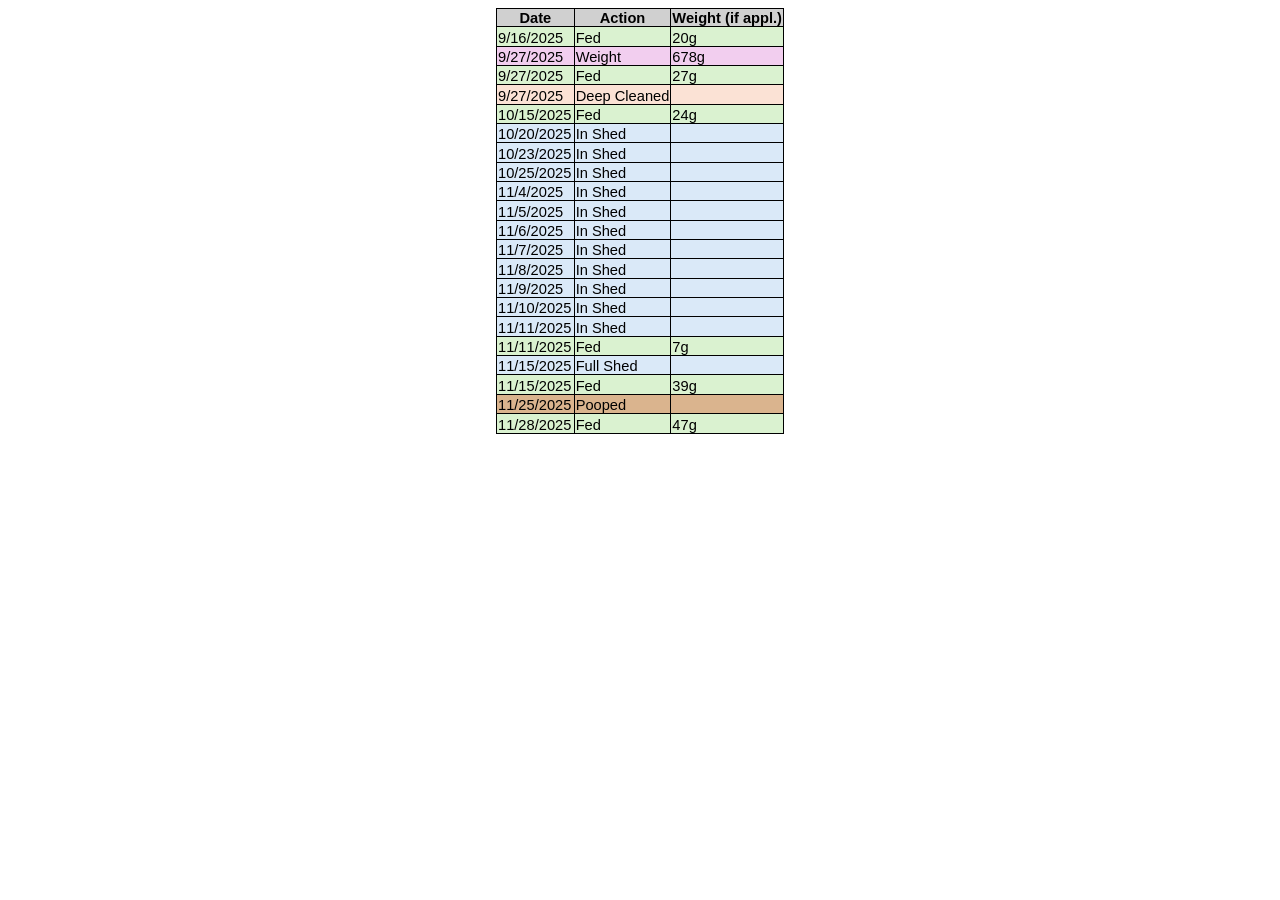
<file: udonnoodleschedog.html>
<html xmlns:o="urn:schemas-microsoft-com:office:office" xmlns:x="urn:schemas-microsoft-com:office:excel" xmlns="http://www.w3.org/TR/REC-html40">

<head>
    <meta http-equiv=Content-Type content="text/html; charset=windows-1252">
    <meta name=ProgId content=Excel.Sheet>
    <meta name=Generator content="Microsoft Excel 15">
    <link rel=File-List href="Book2_files/filelist.xml">
    <style id="Book2_28439_Styles">
        <!--table
        {
            mso-displayed-decimal-separator: "\.";
            mso-displayed-thousand-separator: "\,";
        }

        .xl1528439 {
            padding-top: 1px;
            padding-right: 1px;
            padding-left: 1px;
            mso-ignore: padding;
            color: black;
            font-size: 11.0pt;
            font-weight: 400;
            font-style: normal;
            text-decoration: none;
            font-family: "Aptos Narrow", sans-serif;
            mso-font-charset: 0;
            mso-number-format: General;
            text-align: general;
            vertical-align: bottom;
            mso-background-source: auto;
            mso-pattern: auto;
            white-space: nowrap;
        }

        .xl6328439 {
            padding-top: 1px;
            padding-right: 1px;
            padding-left: 1px;
            mso-ignore: padding;
            color: black;
            font-size: 11.0pt;
            font-weight: 700;
            font-style: normal;
            text-decoration: none;
            font-family: "Aptos Narrow", sans-serif;
            mso-font-charset: 0;
            mso-number-format: General;
            text-align: center;
            vertical-align: middle;
            border-top: 1.0pt solid windowtext;
            border-right: .5pt solid windowtext;
            border-bottom: .5pt solid windowtext;
            border-left: 1.0pt solid windowtext;
            background: #D0D0D0;
            mso-pattern: black none;
            white-space: nowrap;
        }

        .xl6428439 {
            padding-top: 1px;
            padding-right: 1px;
            padding-left: 1px;
            mso-ignore: padding;
            color: black;
            font-size: 11.0pt;
            font-weight: 700;
            font-style: normal;
            text-decoration: none;
            font-family: "Aptos Narrow", sans-serif;
            mso-font-charset: 0;
            mso-number-format: General;
            text-align: center;
            vertical-align: middle;
            border-top: 1.0pt solid windowtext;
            border-right: .5pt solid windowtext;
            border-bottom: .5pt solid windowtext;
            border-left: .5pt solid windowtext;
            background: #D0D0D0;
            mso-pattern: black none;
            white-space: nowrap;
        }

        .xl6528439 {
            padding-top: 1px;
            padding-right: 1px;
            padding-left: 1px;
            mso-ignore: padding;
            color: black;
            font-size: 11.0pt;
            font-weight: 700;
            font-style: normal;
            text-decoration: none;
            font-family: "Aptos Narrow", sans-serif;
            mso-font-charset: 0;
            mso-number-format: General;
            text-align: center;
            vertical-align: middle;
            border-top: 1.0pt solid windowtext;
            border-right: 1.0pt solid windowtext;
            border-bottom: .5pt solid windowtext;
            border-left: .5pt solid windowtext;
            background: #D0D0D0;
            mso-pattern: black none;
            white-space: nowrap;
        }

        .xl6628439 {
            padding-top: 1px;
            padding-right: 1px;
            padding-left: 1px;
            mso-ignore: padding;
            color: black;
            font-size: 11.0pt;
            font-weight: 400;
            font-style: normal;
            text-decoration: none;
            font-family: "Aptos Narrow", sans-serif;
            mso-font-charset: 0;
            mso-number-format: "Short Date";
            text-align: left;
            vertical-align: bottom;
            border-top: .5pt solid windowtext;
            border-right: .5pt solid windowtext;
            border-bottom: .5pt solid windowtext;
            border-left: 1.0pt solid windowtext;
            background: #DAF2D0;
            mso-pattern: black none;
            white-space: nowrap;
        }

        .xl6728439 {
            padding-top: 1px;
            padding-right: 1px;
            padding-left: 1px;
            mso-ignore: padding;
            color: black;
            font-size: 11.0pt;
            font-weight: 400;
            font-style: normal;
            text-decoration: none;
            font-family: "Aptos Narrow", sans-serif;
            mso-font-charset: 0;
            mso-number-format: General;
            text-align: general;
            vertical-align: bottom;
            border: .5pt solid windowtext;
            background: #DAF2D0;
            mso-pattern: black none;
            white-space: nowrap;
        }

        .xl6828439 {
            padding-top: 1px;
            padding-right: 1px;
            padding-left: 1px;
            mso-ignore: padding;
            color: black;
            font-size: 11.0pt;
            font-weight: 400;
            font-style: normal;
            text-decoration: none;
            font-family: "Aptos Narrow", sans-serif;
            mso-font-charset: 0;
            mso-number-format: General;
            text-align: general;
            vertical-align: bottom;
            border-top: .5pt solid windowtext;
            border-right: 1.0pt solid windowtext;
            border-bottom: .5pt solid windowtext;
            border-left: .5pt solid windowtext;
            background: #DAF2D0;
            mso-pattern: black none;
            white-space: nowrap;
        }

        .xl6928439 {
            padding-top: 1px;
            padding-right: 1px;
            padding-left: 1px;
            mso-ignore: padding;
            color: black;
            font-size: 11.0pt;
            font-weight: 400;
            font-style: normal;
            text-decoration: none;
            font-family: "Aptos Narrow", sans-serif;
            mso-font-charset: 0;
            mso-number-format: "Short Date";
            text-align: left;
            vertical-align: bottom;
            border-top: .5pt solid windowtext;
            border-right: .5pt solid windowtext;
            border-bottom: .5pt solid windowtext;
            border-left: 1.0pt solid windowtext;
            background: #F2CEEF;
            mso-pattern: black none;
            white-space: nowrap;
        }

        .xl7028439 {
            padding-top: 1px;
            padding-right: 1px;
            padding-left: 1px;
            mso-ignore: padding;
            color: black;
            font-size: 11.0pt;
            font-weight: 400;
            font-style: normal;
            text-decoration: none;
            font-family: "Aptos Narrow", sans-serif;
            mso-font-charset: 0;
            mso-number-format: General;
            text-align: general;
            vertical-align: bottom;
            border: .5pt solid windowtext;
            background: #F2CEEF;
            mso-pattern: black none;
            white-space: nowrap;
        }

        .xl7128439 {
            padding-top: 1px;
            padding-right: 1px;
            padding-left: 1px;
            mso-ignore: padding;
            color: black;
            font-size: 11.0pt;
            font-weight: 400;
            font-style: normal;
            text-decoration: none;
            font-family: "Aptos Narrow", sans-serif;
            mso-font-charset: 0;
            mso-number-format: General;
            text-align: general;
            vertical-align: bottom;
            border-top: .5pt solid windowtext;
            border-right: 1.0pt solid windowtext;
            border-bottom: .5pt solid windowtext;
            border-left: .5pt solid windowtext;
            background: #F2CEEF;
            mso-pattern: black none;
            white-space: nowrap;
        }

        .xl7228439 {
            padding-top: 1px;
            padding-right: 1px;
            padding-left: 1px;
            mso-ignore: padding;
            color: black;
            font-size: 11.0pt;
            font-weight: 400;
            font-style: normal;
            text-decoration: none;
            font-family: "Aptos Narrow", sans-serif;
            mso-font-charset: 0;
            mso-number-format: "Short Date";
            text-align: left;
            vertical-align: bottom;
            border-top: .5pt solid windowtext;
            border-right: .5pt solid windowtext;
            border-bottom: .5pt solid windowtext;
            border-left: 1.0pt solid windowtext;
            background: #FBE2D5;
            mso-pattern: black none;
            white-space: nowrap;
        }

        .xl7328439 {
            padding-top: 1px;
            padding-right: 1px;
            padding-left: 1px;
            mso-ignore: padding;
            color: black;
            font-size: 11.0pt;
            font-weight: 400;
            font-style: normal;
            text-decoration: none;
            font-family: "Aptos Narrow", sans-serif;
            mso-font-charset: 0;
            mso-number-format: General;
            text-align: general;
            vertical-align: bottom;
            border: .5pt solid windowtext;
            background: #FBE2D5;
            mso-pattern: black none;
            white-space: nowrap;
        }

        .xl7428439 {
            padding-top: 1px;
            padding-right: 1px;
            padding-left: 1px;
            mso-ignore: padding;
            color: black;
            font-size: 11.0pt;
            font-weight: 400;
            font-style: normal;
            text-decoration: none;
            font-family: "Aptos Narrow", sans-serif;
            mso-font-charset: 0;
            mso-number-format: General;
            text-align: general;
            vertical-align: bottom;
            border-top: .5pt solid windowtext;
            border-right: 1.0pt solid windowtext;
            border-bottom: .5pt solid windowtext;
            border-left: .5pt solid windowtext;
            background: #FBE2D5;
            mso-pattern: black none;
            white-space: nowrap;
        }

        .xl7528439 {
            padding-top: 1px;
            padding-right: 1px;
            padding-left: 1px;
            mso-ignore: padding;
            color: black;
            font-size: 11.0pt;
            font-weight: 400;
            font-style: normal;
            text-decoration: none;
            font-family: "Aptos Narrow", sans-serif;
            mso-font-charset: 0;
            mso-number-format: "Short Date";
            text-align: left;
            vertical-align: bottom;
            border-top: .5pt solid windowtext;
            border-right: .5pt solid windowtext;
            border-bottom: .5pt solid windowtext;
            border-left: 1.0pt solid windowtext;
            background: #DAE9F8;
            mso-pattern: black none;
            white-space: nowrap;
        }

        .xl7628439 {
            padding-top: 1px;
            padding-right: 1px;
            padding-left: 1px;
            mso-ignore: padding;
            color: black;
            font-size: 11.0pt;
            font-weight: 400;
            font-style: normal;
            text-decoration: none;
            font-family: "Aptos Narrow", sans-serif;
            mso-font-charset: 0;
            mso-number-format: General;
            text-align: general;
            vertical-align: bottom;
            border: .5pt solid windowtext;
            background: #DAE9F8;
            mso-pattern: black none;
            white-space: nowrap;
        }

        .xl7728439 {
            padding-top: 1px;
            padding-right: 1px;
            padding-left: 1px;
            mso-ignore: padding;
            color: black;
            font-size: 11.0pt;
            font-weight: 400;
            font-style: normal;
            text-decoration: none;
            font-family: "Aptos Narrow", sans-serif;
            mso-font-charset: 0;
            mso-number-format: General;
            text-align: general;
            vertical-align: bottom;
            border-top: .5pt solid windowtext;
            border-right: 1.0pt solid windowtext;
            border-bottom: .5pt solid windowtext;
            border-left: .5pt solid windowtext;
            background: #DAE9F8;
            mso-pattern: black none;
            white-space: nowrap;
        }

        .xl7828439 {
            padding-top: 1px;
            padding-right: 1px;
            padding-left: 1px;
            mso-ignore: padding;
            color: black;
            font-size: 11.0pt;
            font-weight: 400;
            font-style: normal;
            text-decoration: none;
            font-family: "Aptos Narrow", sans-serif;
            mso-font-charset: 0;
            mso-number-format: "Short Date";
            text-align: left;
            vertical-align: bottom;
            border-top: .5pt solid windowtext;
            border-right: .5pt solid windowtext;
            border-bottom: .5pt solid windowtext;
            border-left: 1.0pt solid windowtext;
            background: #DAB48E;
            mso-pattern: black none;
            white-space: nowrap;
        }

        .xl7928439 {
            padding-top: 1px;
            padding-right: 1px;
            padding-left: 1px;
            mso-ignore: padding;
            color: black;
            font-size: 11.0pt;
            font-weight: 400;
            font-style: normal;
            text-decoration: none;
            font-family: "Aptos Narrow", sans-serif;
            mso-font-charset: 0;
            mso-number-format: General;
            text-align: general;
            vertical-align: bottom;
            border: .5pt solid windowtext;
            background: #DAB48E;
            mso-pattern: black none;
            white-space: nowrap;
        }

        .xl8028439 {
            padding-top: 1px;
            padding-right: 1px;
            padding-left: 1px;
            mso-ignore: padding;
            color: black;
            font-size: 11.0pt;
            font-weight: 400;
            font-style: normal;
            text-decoration: none;
            font-family: "Aptos Narrow", sans-serif;
            mso-font-charset: 0;
            mso-number-format: General;
            text-align: general;
            vertical-align: bottom;
            border-top: .5pt solid windowtext;
            border-right: 1.0pt solid windowtext;
            border-bottom: .5pt solid windowtext;
            border-left: .5pt solid windowtext;
            background: #DAB48E;
            mso-pattern: black none;
            white-space: nowrap;
        }

        .xl8128439 {
            padding-top: 1px;
            padding-right: 1px;
            padding-left: 1px;
            mso-ignore: padding;
            color: black;
            font-size: 11.0pt;
            font-weight: 400;
            font-style: normal;
            text-decoration: none;
            font-family: "Aptos Narrow", sans-serif;
            mso-font-charset: 0;
            mso-number-format: "Short Date";
            text-align: left;
            vertical-align: bottom;
            border-top: .5pt solid windowtext;
            border-right: .5pt solid windowtext;
            border-bottom: 1.0pt solid windowtext;
            border-left: 1.0pt solid windowtext;
            background: #DAF2D0;
            mso-pattern: black none;
            white-space: nowrap;
        }

        .xl8228439 {
            padding-top: 1px;
            padding-right: 1px;
            padding-left: 1px;
            mso-ignore: padding;
            color: black;
            font-size: 11.0pt;
            font-weight: 400;
            font-style: normal;
            text-decoration: none;
            font-family: "Aptos Narrow", sans-serif;
            mso-font-charset: 0;
            mso-number-format: General;
            text-align: general;
            vertical-align: bottom;
            border-top: .5pt solid windowtext;
            border-right: .5pt solid windowtext;
            border-bottom: 1.0pt solid windowtext;
            border-left: .5pt solid windowtext;
            background: #DAF2D0;
            mso-pattern: black none;
            white-space: nowrap;
        }

        .xl8328439 {
            padding-top: 1px;
            padding-right: 1px;
            padding-left: 1px;
            mso-ignore: padding;
            color: black;
            font-size: 11.0pt;
            font-weight: 400;
            font-style: normal;
            text-decoration: none;
            font-family: "Aptos Narrow", sans-serif;
            mso-font-charset: 0;
            mso-number-format: General;
            text-align: general;
            vertical-align: bottom;
            border-top: .5pt solid windowtext;
            border-right: 1.0pt solid windowtext;
            border-bottom: 1.0pt solid windowtext;
            border-left: .5pt solid windowtext;
            background: #DAF2D0;
            mso-pattern: black none;
            white-space: nowrap;
        }

        .xl8428439 {
            padding-top: 1px;
            padding-right: 1px;
            padding-left: 1px;
            mso-ignore: padding;
            color: black;
            font-size: 11.0pt;
            font-weight: 400;
            font-style: normal;
            text-decoration: none;
            font-family: "Aptos Narrow", sans-serif;
            mso-font-charset: 0;
            mso-number-format: General;
            text-align: left;
            vertical-align: bottom;
            mso-background-source: auto;
            mso-pattern: auto;
            white-space: nowrap;
        }
        -->
    </style>
</head>

<body>
    <!--[if !excel]>&nbsp;&nbsp;<![endif]-->
    <!--The following information was generated by Microsoft Excel's Publish as Web
Page wizard.-->
    <!--If the same item is republished from Excel, all information between the DIV
tags will be replaced.-->
    <!----------------------------->
    <!--START OF OUTPUT FROM EXCEL PUBLISH AS WEB PAGE WIZARD -->
    <!----------------------------->

    <div id="Book2_28439" align=center x:publishsource="Excel">

        <table border=0 cellpadding=0 cellspacing=0 width= style='border-collapse:
 collapse;table-layout:fixed;width:201pt'>
            <col class=xl8428439 width=74 style='mso-width-source:userset;mso-width-alt:
 2583;width:56pt'>
            <col width=89 style='mso-width-source:userset;mso-width-alt:3118;width:67pt'>
            <col width=104 style='mso-width-source:userset;mso-width-alt:3630;width:78pt'>
            <tr height=19 style='height:14.5pt'>
                <td height=19 class=xl6328439 width=74 style='height:14.5pt;width:56pt'>Date</td>
                <td class=xl6428439 width=89 style='border-left:none;width:67pt'>Action</td>
                <td class=xl6528439 width=104 style='border-left:none;width:78pt'>Weight (if
                    appl.)</td>
            </tr>
            <tr height=19 style='height:14.5pt'>
                <td height=19 class=xl6628439 style='height:14.5pt;border-top:none'>9/16/2025</td>
                <td class=xl6728439 style='border-top:none;border-left:none'>Fed</td>
                <td class=xl6828439 style='border-top:none;border-left:none'>20g</td>
            </tr>
            <tr height=19 style='height:14.5pt'>
                <td height=19 class=xl6928439 style='height:14.5pt;border-top:none'>9/27/2025</td>
                <td class=xl7028439 style='border-top:none;border-left:none'>Weight</td>
                <td class=xl7128439 style='border-top:none;border-left:none'>678g</td>
            </tr>
            <tr height=19 style='height:14.5pt'>
                <td height=19 class=xl6628439 style='height:14.5pt;border-top:none'>9/27/2025</td>
                <td class=xl6728439 style='border-top:none;border-left:none'>Fed</td>
                <td class=xl6828439 style='border-top:none;border-left:none'>27g</td>
            </tr>
            <tr height=19 style='height:14.5pt'>
                <td height=19 class=xl7228439 style='height:14.5pt;border-top:none'>9/27/2025</td>
                <td class=xl7328439 style='border-top:none;border-left:none'>Deep Cleaned</td>
                <td class=xl7428439 style='border-top:none;border-left:none'>&nbsp;</td>
            </tr>
            <tr height=19 style='height:14.5pt'>
                <td height=19 class=xl6628439 style='height:14.5pt;border-top:none'>10/15/2025</td>
                <td class=xl6728439 style='border-top:none;border-left:none'>Fed</td>
                <td class=xl6828439 style='border-top:none;border-left:none'>24g</td>
            </tr>
            <tr height=19 style='height:14.5pt'>
                <td height=19 class=xl7528439 style='height:14.5pt;border-top:none'>10/20/2025</td>
                <td class=xl7628439 style='border-top:none;border-left:none'>In Shed</td>
                <td class=xl7728439 style='border-top:none;border-left:none'>&nbsp;</td>
            </tr>
            <tr height=19 style='height:14.5pt'>
                <td height=19 class=xl7528439 style='height:14.5pt;border-top:none'>10/23/2025</td>
                <td class=xl7628439 style='border-top:none;border-left:none'>In Shed</td>
                <td class=xl7728439 style='border-top:none;border-left:none'>&nbsp;</td>
            </tr>
            <tr height=19 style='height:14.5pt'>
                <td height=19 class=xl7528439 style='height:14.5pt;border-top:none'>10/25/2025</td>
                <td class=xl7628439 style='border-top:none;border-left:none'>In Shed</td>
                <td class=xl7728439 style='border-top:none;border-left:none'>&nbsp;</td>
            </tr>
            <tr height=19 style='height:14.5pt'>
                <td height=19 class=xl7528439 style='height:14.5pt;border-top:none'>11/4/2025</td>
                <td class=xl7628439 style='border-top:none;border-left:none'>In Shed</td>
                <td class=xl7728439 style='border-top:none;border-left:none'>&nbsp;</td>
            </tr>
            <tr height=19 style='height:14.5pt'>
                <td height=19 class=xl7528439 style='height:14.5pt;border-top:none'>11/5/2025</td>
                <td class=xl7628439 style='border-top:none;border-left:none'>In Shed</td>
                <td class=xl7728439 style='border-top:none;border-left:none'>&nbsp;</td>
            </tr>
            <tr height=19 style='height:14.5pt'>
                <td height=19 class=xl7528439 style='height:14.5pt;border-top:none'>11/6/2025</td>
                <td class=xl7628439 style='border-top:none;border-left:none'>In Shed</td>
                <td class=xl7728439 style='border-top:none;border-left:none'>&nbsp;</td>
            </tr>
            <tr height=19 style='height:14.5pt'>
                <td height=19 class=xl7528439 style='height:14.5pt;border-top:none'>11/7/2025</td>
                <td class=xl7628439 style='border-top:none;border-left:none'>In Shed</td>
                <td class=xl7728439 style='border-top:none;border-left:none'>&nbsp;</td>
            </tr>
            <tr height=19 style='height:14.5pt'>
                <td height=19 class=xl7528439 style='height:14.5pt;border-top:none'>11/8/2025</td>
                <td class=xl7628439 style='border-top:none;border-left:none'>In Shed</td>
                <td class=xl7728439 style='border-top:none;border-left:none'>&nbsp;</td>
            </tr>
            <tr height=19 style='height:14.5pt'>
                <td height=19 class=xl7528439 style='height:14.5pt;border-top:none'>11/9/2025</td>
                <td class=xl7628439 style='border-top:none;border-left:none'>In Shed</td>
                <td class=xl7728439 style='border-top:none;border-left:none'>&nbsp;</td>
            </tr>
            <tr height=19 style='height:14.5pt'>
                <td height=19 class=xl7528439 style='height:14.5pt;border-top:none'>11/10/2025</td>
                <td class=xl7628439 style='border-top:none;border-left:none'>In Shed</td>
                <td class=xl7728439 style='border-top:none;border-left:none'>&nbsp;</td>
            </tr>
            <tr height=19 style='height:14.5pt'>
                <td height=19 class=xl7528439 style='height:14.5pt;border-top:none'>11/11/2025</td>
                <td class=xl7628439 style='border-top:none;border-left:none'>In Shed</td>
                <td class=xl7728439 style='border-top:none;border-left:none'>&nbsp;</td>
            </tr>
            <tr height=19 style='height:14.5pt'>
                <td height=19 class=xl6628439 style='height:14.5pt;border-top:none'>11/11/2025</td>
                <td class=xl6728439 style='border-top:none;border-left:none'>Fed</td>
                <td class=xl6828439 style='border-top:none;border-left:none'>7g</td>
            </tr>
            <tr height=19 style='height:14.5pt'>
                <td height=19 class=xl7528439 style='height:14.5pt;border-top:none'>11/15/2025</td>
                <td class=xl7628439 style='border-top:none;border-left:none'>Full Shed</td>
                <td class=xl7728439 style='border-top:none;border-left:none'>&nbsp;</td>
            </tr>
            <tr height=19 style='height:14.5pt'>
                <td height=19 class=xl6628439 style='height:14.5pt;border-top:none'>11/15/2025</td>
                <td class=xl6728439 style='border-top:none;border-left:none'>Fed</td>
                <td class=xl6828439 style='border-top:none;border-left:none'>39g</td>
            </tr>
            <tr height=19 style='height:14.5pt'>
                <td height=19 class=xl7828439 style='height:14.5pt;border-top:none'>11/25/2025</td>
                <td class=xl7928439 style='border-top:none;border-left:none'>Pooped</td>
                <td class=xl8028439 style='border-top:none;border-left:none'>&nbsp;</td>
            </tr>
            <tr height=20 style='height:15.0pt'>
                <td height=20 class=xl8128439 style='height:15.0pt;border-top:none'>11/28/2025</td>
                <td class=xl8228439 style='border-top:none;border-left:none'>Fed</td>
                <td class=xl8328439 style='border-top:none;border-left:none'>47g</td>
            </tr>
            <![if supportMisalignedColumns]>
            <tr height=0 style='display:none'>
                <td width=74 style='width:56pt'></td>
                <td width=89 style='width:67pt'></td>
                <td width=104 style='width:78pt'></td>
            </tr>
            <![endif]>
        </table>

    </div>


    <!----------------------------->
    <!--END OF OUTPUT FROM EXCEL PUBLISH AS WEB PAGE WIZARD-->
    <!----------------------------->
</body>

</html>
</file>
